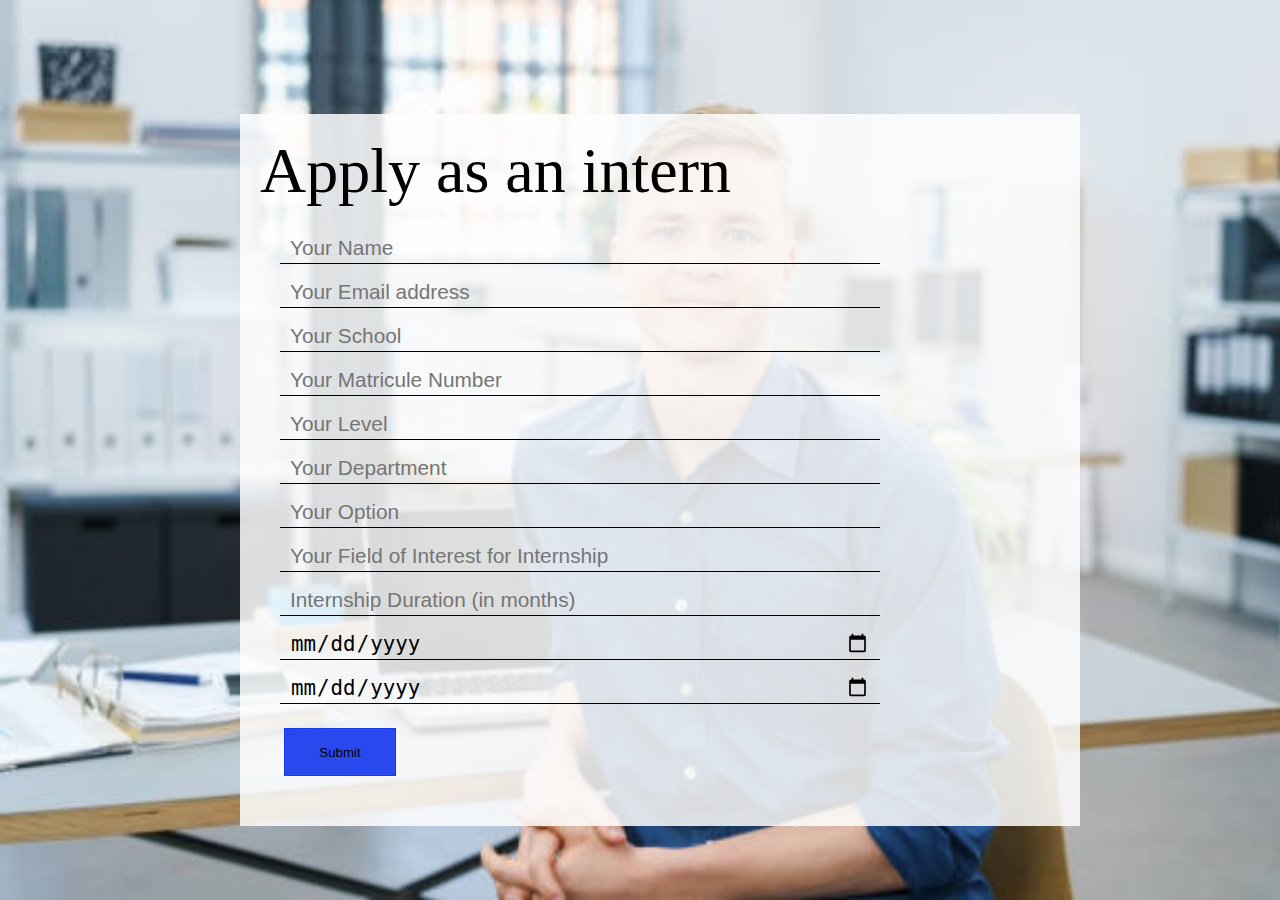
<file: assign/index.html>
<!DOCTYPE html>
<html>
  <head>
    <meta charset="UTF-8" />
    <meta http-equiv="X-UA-Compatible" content="IE=edge" />
    <meta name="viewport" content="width=device-width, initial-scale=1.0" />
    <title>Internship Form</title>
    <link rel="stylesheet" type="text/css" href="style.css" />
  </head>
  <body>
    <div class="container">
      <div class="card">
        <div class="inner-box">
            <div class="inner-card">
                <h2>Apply as an intern</h2> <br>
                <form action="">
                    <input type="text" class="input-field" name="name" placeholder="Your Name" required>
                    <input type="email" class="input-field" name="email" placeholder="Your Email address" required>
                    <input type="text" class="input-field" name="school" placeholder="Your School" required>
                    <input type="text" class="input-field" name="matricule" placeholder="Your Matricule Number" required>
                    <input type="number" class="input-field" name="level" min="100" max="600" step="100" placeholder="Your Level" required>
                    <input type="text" class="input-field" name="department" placeholder="Your Department" required>
                    <input type="text" class="input-field" name="option" placeholder="Your Option" required>
                    <input type="text" class="input-field" name="interest" placeholder="Your Field of Interest for Internship" required>
                    <input type="number" class="input-field" name="duration" min="1" max="8" placeholder="Internship Duration (in months)" required>
                    <input type="date" class="input-field" name="start" placeholder="Start Date" required>
                    <input type="date" class="input-field" name="end" placeholder="End Date" required>

                    <br> <br>
                    <input type="submit" class="submit-btn" name="btn-submit" value="Submit">
                </form>
            </div>
        </div>
      </div>
    </div>
  </body>
</html>
</file>
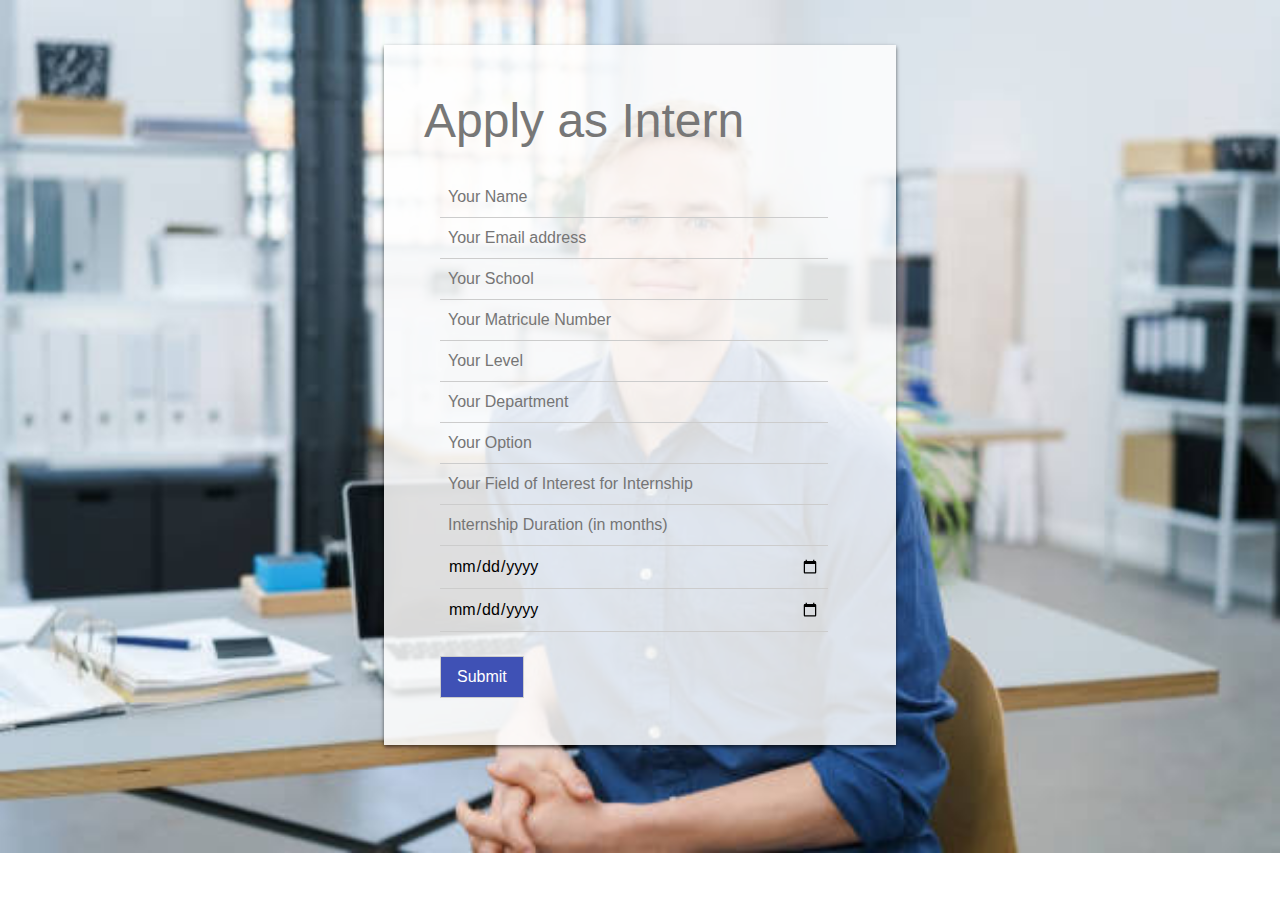
<file: assign_with_w3.css/index.html>
<!DOCTYPE html>
<html lang="en">
<head>
    <meta charset="UTF-8">
    <meta http-equiv="X-UA-Compatible" content="IE=edge">
    <meta name="viewport" content="width=device-width, initial-scale=1.0">
    <title>Internship Form with W3.css</title>
    <link rel="stylesheet" href="https://www.w3schools.com/w3css/4/w3.css">
    <link rel="stylesheet" href="style.css">
</head>
<body>
    <div id="box">
        <div class="form">
            <h1>Apply as Intern</h1>
            <form action="" class="w3-container">
                <input type="text" class="w3-input" name="name" placeholder="Your Name" required>
                    <input type="email" class="w3-input" name="email" placeholder="Your Email address" required>
                    <input type="text" class="w3-input" name="school" placeholder="Your School" required>
                    <input type="text" class="w3-input" name="matricule" placeholder="Your Matricule Number" required>
                    <input type="number" class="w3-input" name="level" min="100" max="600" step="100" placeholder="Your Level" required>
                    <input type="text" class="w3-input" name="department" placeholder="Your Department" required>
                    <input type="text" class="w3-input" name="option" placeholder="Your Option" required>
                    <input type="text" class="w3-input" name="interest" placeholder="Your Field of Interest for Internship" required>
                    <input type="number" class="w3-input" name="duration" min="1" max="8" placeholder="Internship Duration (in months)" required>
                    <input type="date" class="w3-input" name="start" placeholder="Start Date" required>
                    <input type="date" class="w3-input" name="end" placeholder="End Date" required>

                <br>
                <input class="w3-button w3-indigo w3-border w3-hover-blue" type="submit" name="submit-btn" value="Submit" >
            </form>
        </div>
    </div>
</body>
</html>
</file>
<file: assign/style.css>
*{
  margin: 0;
  padding: 0;
}

.container{
  width: 100%;
  height: 100vh;
  background: url("background.jpg") no-repeat;
  background-size: cover;
  color: #000;
  display: flex;
  align-items: center;
  justify-content: center;
}
.card{
  width: 50rem;
  height: 42rem;
}
.inner-box{
  position: relative;
  width: 100%;
  height: 100%;
}
.inner-card{
  position: absolute;
  width: 100%;
  height: 100%;
  background: rgba(254, 254, 254, 0.85);
  padding: 20px;
}
.card h2{
  font-size: 4rem;
  font-weight: 400;
}

.input-field{
  width: 75%;
  font-size: 1.3rem;
  background: transparent;
  border: none;
  border-bottom: 1px solid #000;
  margin: 6px 20px;
  height: 32px;
  padding: 10px 10px;
  outline: none;
  box-sizing: border-box;
}

.submit-btn{
  width: 7rem;
  height: 3rem;
  background: rgba(23, 58, 237, 0.92);
  border: 1px solid rgba(23, 58, 237, 0.92);
  margin-left: 1.5rem;
  transition: 0.5s ease-in;
}

.submit-btn:hover{
  background: rgba(11, 116, 237, 0.954);
  color: #fff;
  border-radius: 18px;
}

@media screen and (max-width: 960px){
  .card{
    width: 24rem;
    height: 40rem;
  }
  .inner-card{
    background: rgba(247, 247, 247, 0.941);
  }
  .card h2{
    font-size: 40px;
  }
  .input-field{
    font-size: 16px;
  }
}
</file>
<file: assign_with_w3.css/style.css>
* {
  margin: 0;
  padding: 0;
}

body {
  background: url("background.jpg") no-repeat;
  background-size: cover;
  font-size: 16px;
  color: #777;
  font-weight: 300;
}

#box {
  position: relative;
  margin: 45px 30%;
  height: 700px;
  background: rgba(254, 254, 254, 0.85);
  box-shadow: 0 2px 4px rgba(0, 0, 0, 0.6);
}

.form {
  position: absolute;
  top: 0;
  left: 0;
  box-sizing: border-box;
  padding: 40px;
  width: 500px;
  height: 400px;
}

input {
  background: transparent;
  outline: none;
}

h1 {
  margin: 0 0 20px 0;
  font-weight: 300;
  font-size: 48px;
}
</file>
